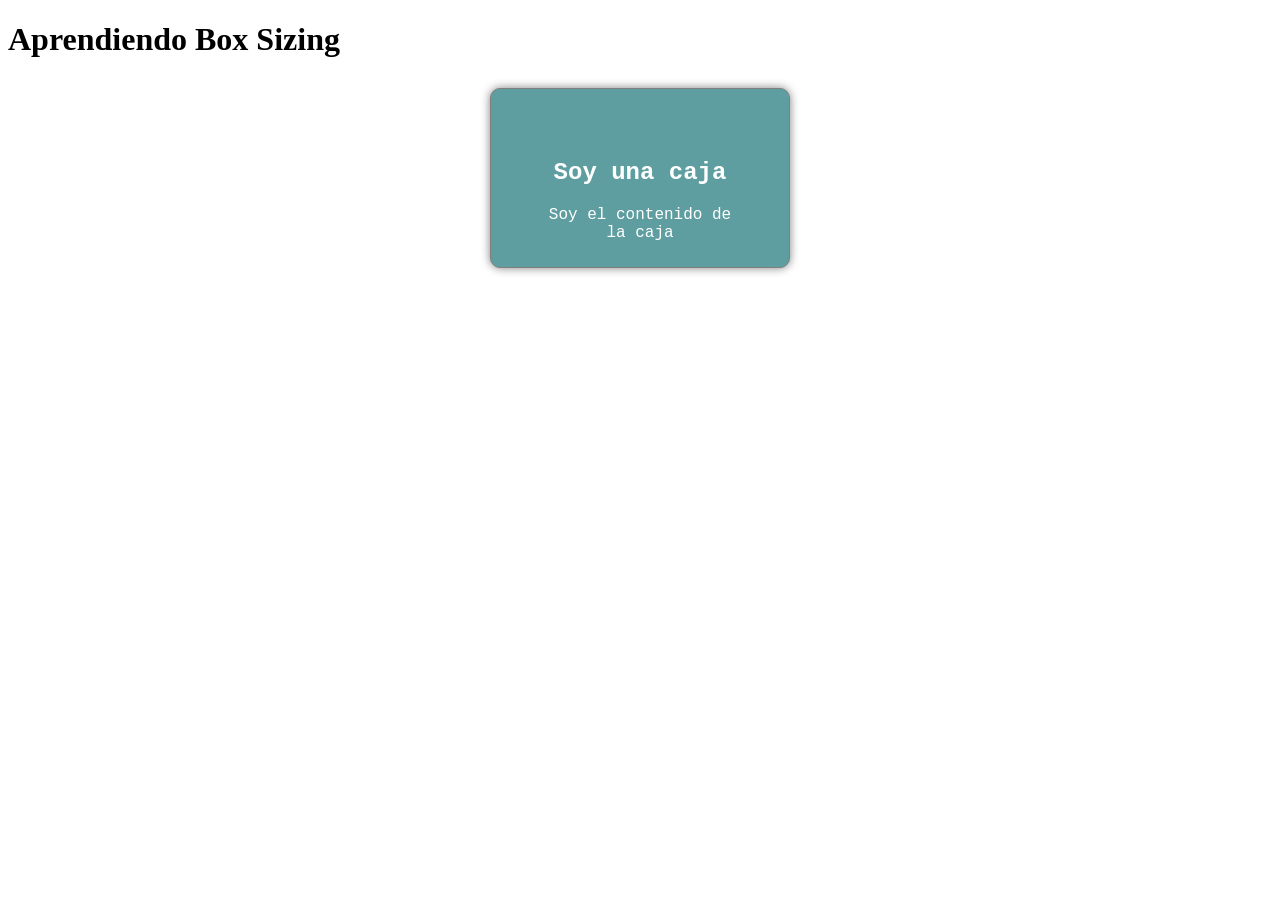
<file: css-avanzado/box-sizing/index.html>
<!DOCTYPE html>
<html lang="en">
<head>
    <meta charset="UTF-8">
    <meta name="viewport" content="width=device-width, initial-scale=1.0">
    <link rel="stylesheet" href="styles.css">
    <title>Box Sizing</title>
</head>
<body>
    <h1>Aprendiendo Box Sizing</h1>    
    <div class="caja">
        <h2>Soy una caja</h2>
        <p>Soy el contenido de la caja</p>
    </div>
</body>
</html>
</file>
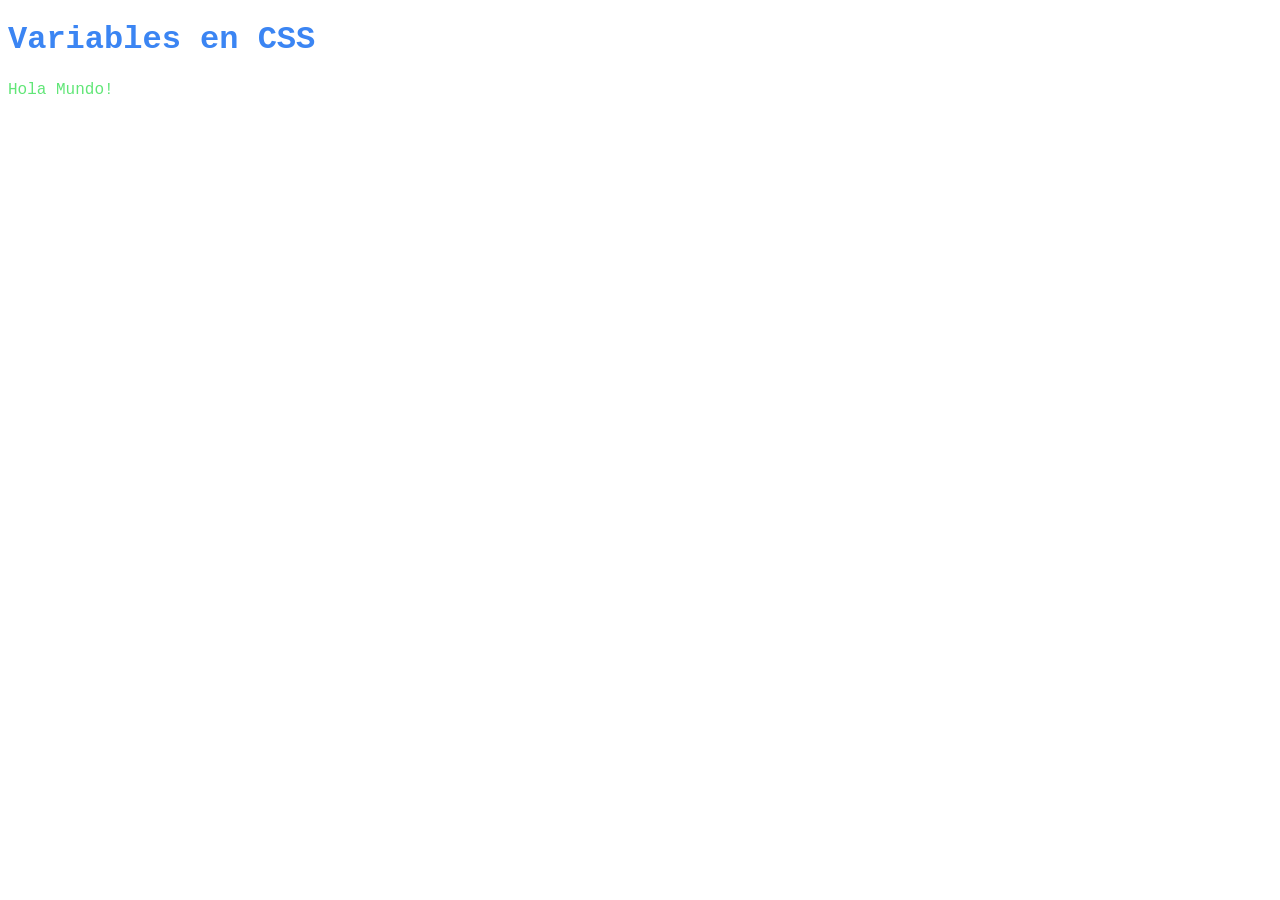
<file: css-avanzado/variables/index.html>
<!DOCTYPE html>
<html lang="en">
<head>
    <meta charset="UTF-8">
    <meta name="viewport" content="width=device-width, initial-scale=1.0">
    <link rel="stylesheet" href="styles.css">
    <title>Variables CSS</title>
</head>
<body>
    <h1>Variables en CSS</h1>
    <span class="text-success">Hola Mundo!</span>
</body>
</html>
</file>
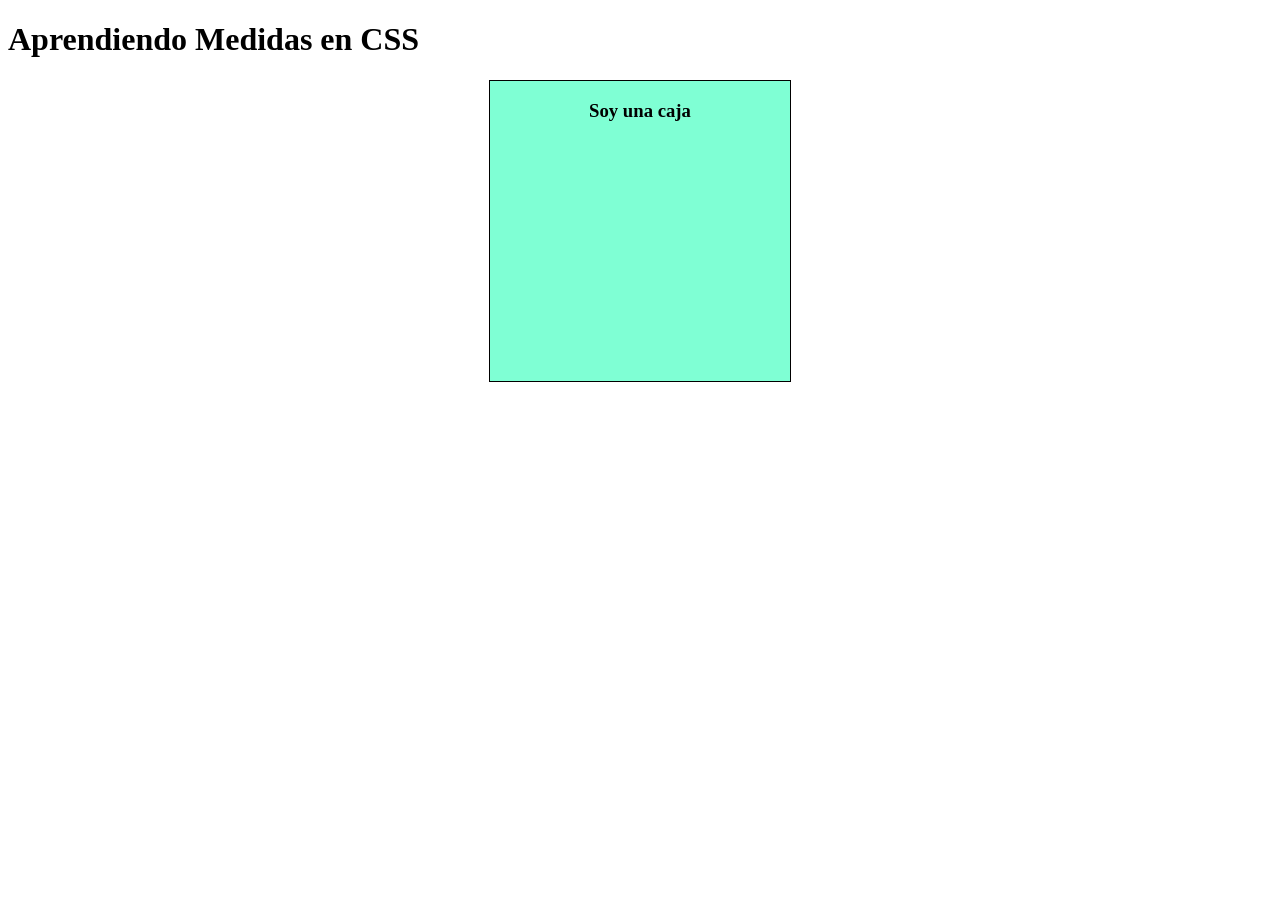
<file: css-avanzado/medidas/em/index.html>
<!DOCTYPE html>
<html lang="en">

<head>
    <meta charset="UTF-8">
    <meta name="viewport" content="width=device-width, initial-scale=1.0">
    <link rel="stylesheet" href="styles.css">
    <title>Medidas en CSS</title>
</head>

<body>
    <h1>Aprendiendo Medidas en CSS</h1>    

    <div class="caja">
        <h3>Soy una caja</h3>
    </div>
</body>

</html>
</file>
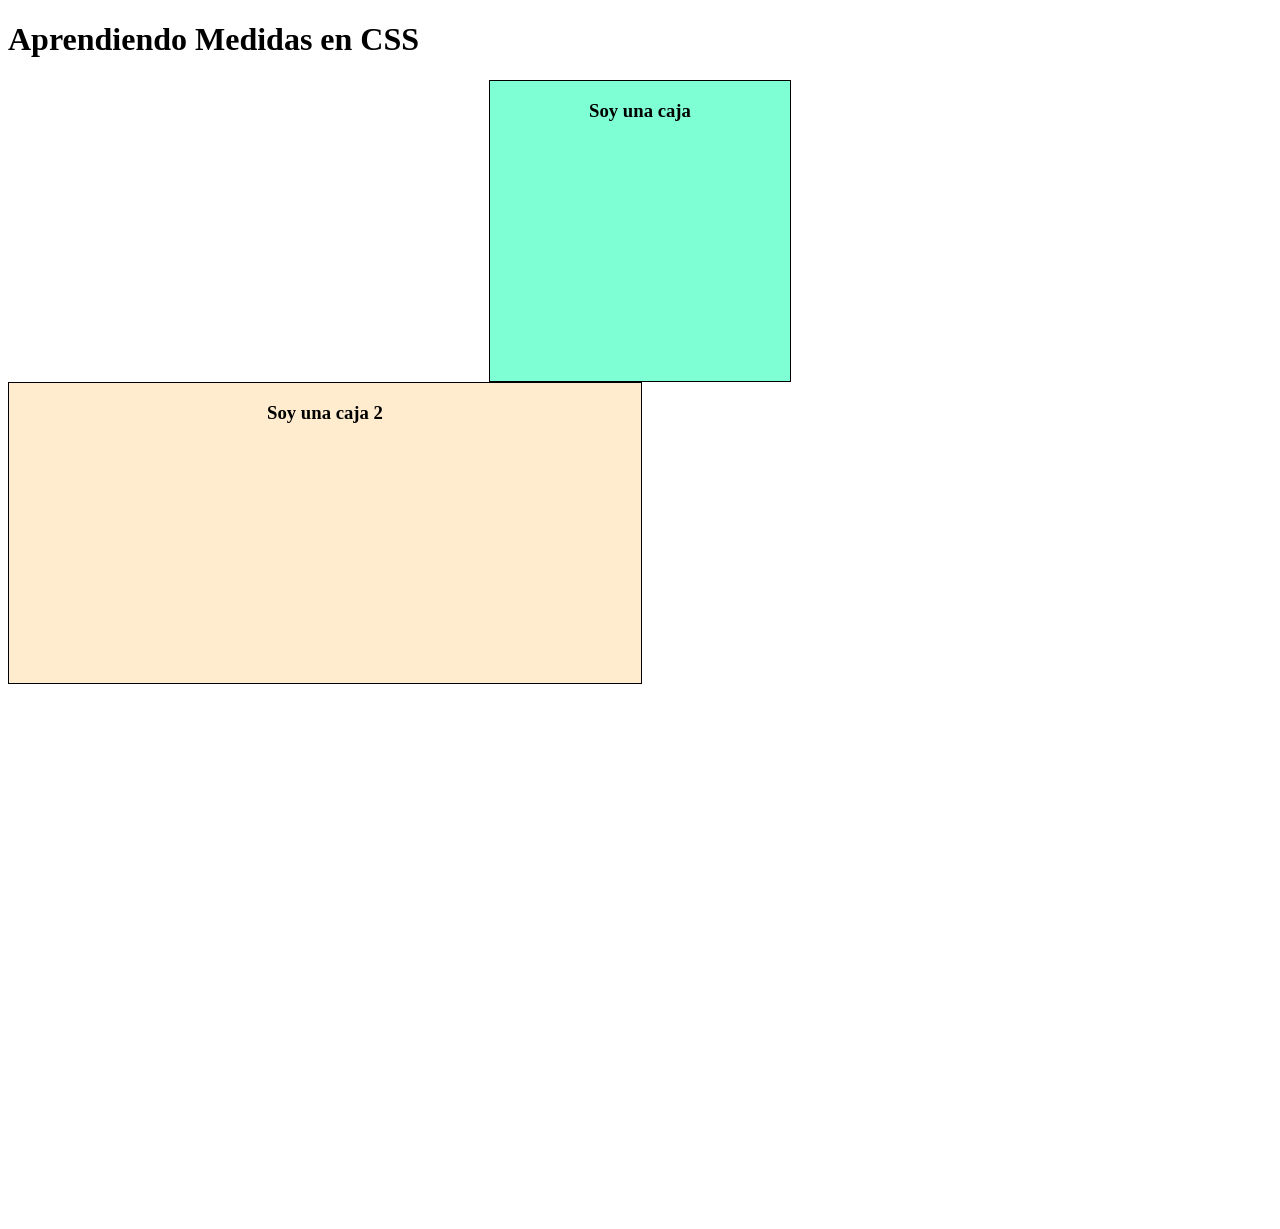
<file: css-avanzado/medidas/px-porcentajes/index.html>
<!DOCTYPE html>
<html lang="en">

<head>
    <meta charset="UTF-8">
    <meta name="viewport" content="width=device-width, initial-scale=1.0">
    <link rel="stylesheet" href="styles.css">
    <title>Medidas en CSS</title>
</head>

<body>
    <h1>Aprendiendo Medidas en CSS</h1>    

    <div class="caja">
        <h3>Soy una caja</h3>
    </div>

    <div class="caja2">
        <h3>Soy una caja 2</h3>
    </div>
</body>

</html>
</file>
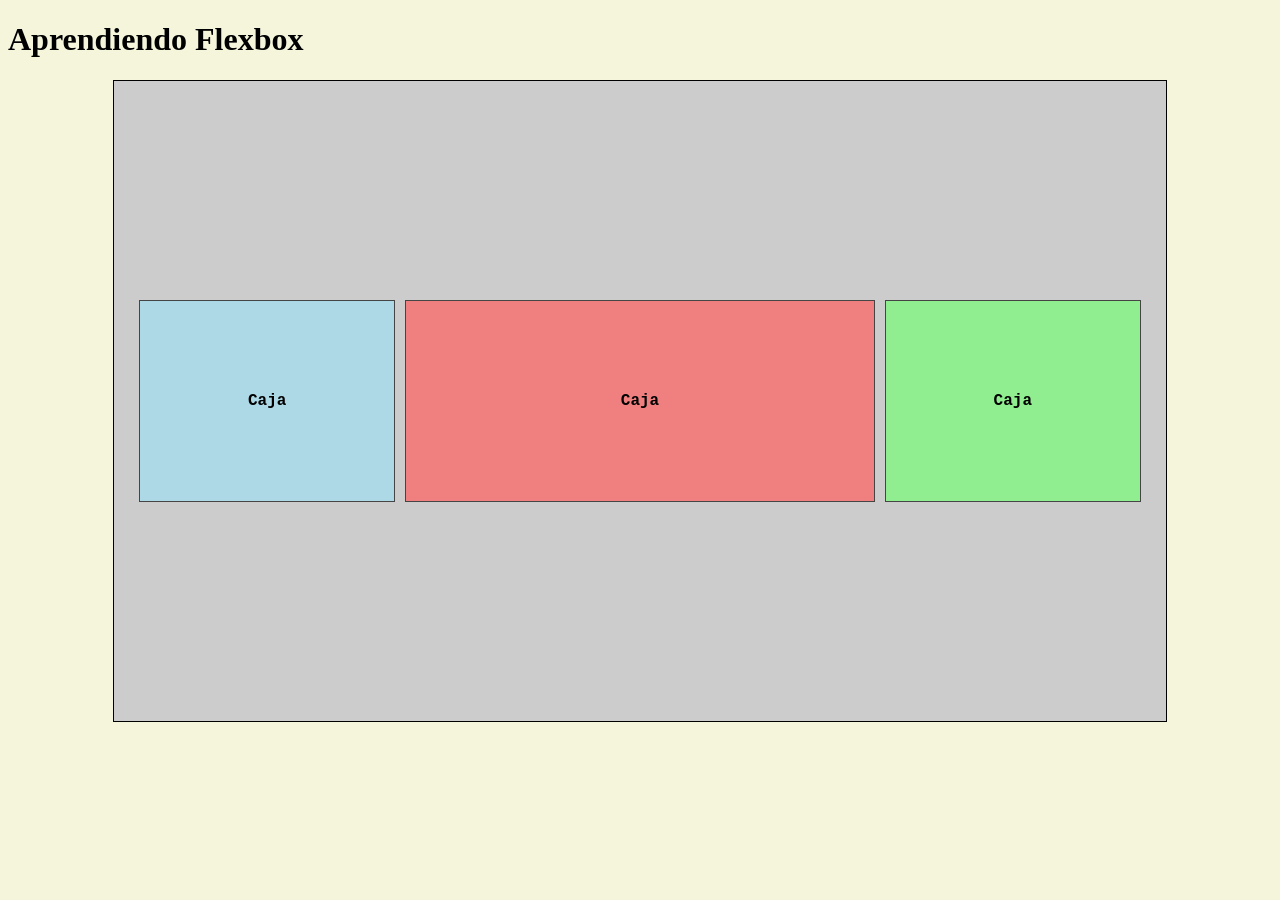
<file: repaso-css/flex-box.html>
<!DOCTYPE html>
<html lang="en">
<head>
    <meta charset="UTF-8">
    <meta name="viewport" content="width=device-width, initial-scale=1.0">
    <link rel="stylesheet" href="flex-box.css">
    <title>Aprendiendo Flexbox</title>
</head>
<body>
    <h1>Aprendiendo Flexbox</h1>
    <section class="flex-container">
        <div class="caja c1">Caja</div>
        <div class="caja c2">Caja</div>
        <div class="caja c3">Caja</div>
    </section>    
</body>
</html>
</file>
<file: css-avanzado/box-sizing/styles.css>
.caja {
    width: 300px;
    height: 180px;
    margin: 30px auto;
    padding: 50px;
    border: solid 1px gray;
    box-shadow: 0px 0px 10px gray;
    border-radius: 10px;
    background-color: cadetblue;
    color: white;
    text-align: center;
    font-family: 'Courier New', Courier, monospace;
    box-sizing: border-box;
}
</file>
<file: css-avanzado/variables/styles.css>
:root {
    --primary: #3b85f3;
    --danger: #e66161;
    --info: #76e1f0;
    --warning: #eebc71;
    --success: #61e677;
    --font: 'Courier New';
}

h1 {
    color: var(--primary);
    font-family: var(--font);
}

.text-success {
    color: var(--success);
    font-family: var(--font);
}
</file>
<file: css-avanzado/medidas/em/styles.css>
body {
    
}

.caja {
    width: 300px;
    height: 300px;
    margin: 0 auto;
    background-color: aquamarine;
    border: solid 1px black;
    text-align: center;
}
</file>
<file: css-avanzado/medidas/px-porcentajes/styles.css>
body {
    height: 1200px;
}

.caja {
    width: 300px;
    height: 300px;
    margin: 0 auto;
    background-color: aquamarine;
    border: solid 1px black;
    text-align: center;
}

.caja2 {
    width: 50%;
    height: 25%;
    background-color: blanchedalmond;
    border: solid 1px black;
    text-align: center;    
}
</file>
<file: repaso-css/flex-box.css>
body {
    background-color: beige;
}

.caja {
    border: 1px solid rgb(70, 69,69);
    background-color: white;
    color: black;
    font-family: 'Courier New', Courier, monospace;
    font-weight: bold;
    width: 200px;
    line-height: 200px;
    text-align: center;
    margin: 5px;
    overflow: hidden;
}

.flex-container {
    border: 1px solid black;
    background: #ccc;
    display: flex;
    padding: 20px;
    flex-flow: row wrap;
    justify-content: center;
    align-content: center;
    width: 80%;
    height: 600px;
    margin: 0 auto;
}

.c1 {
    background-color: lightblue;
    order: 1;
    flex-grow: 1;
}

.c2 {
    background-color: lightcoral;
    order: 2;
    flex-grow: 5;
}

.c3 {
    background-color: lightgreen;
    order: 3;
    flex-grow: 1;
}
</file>
